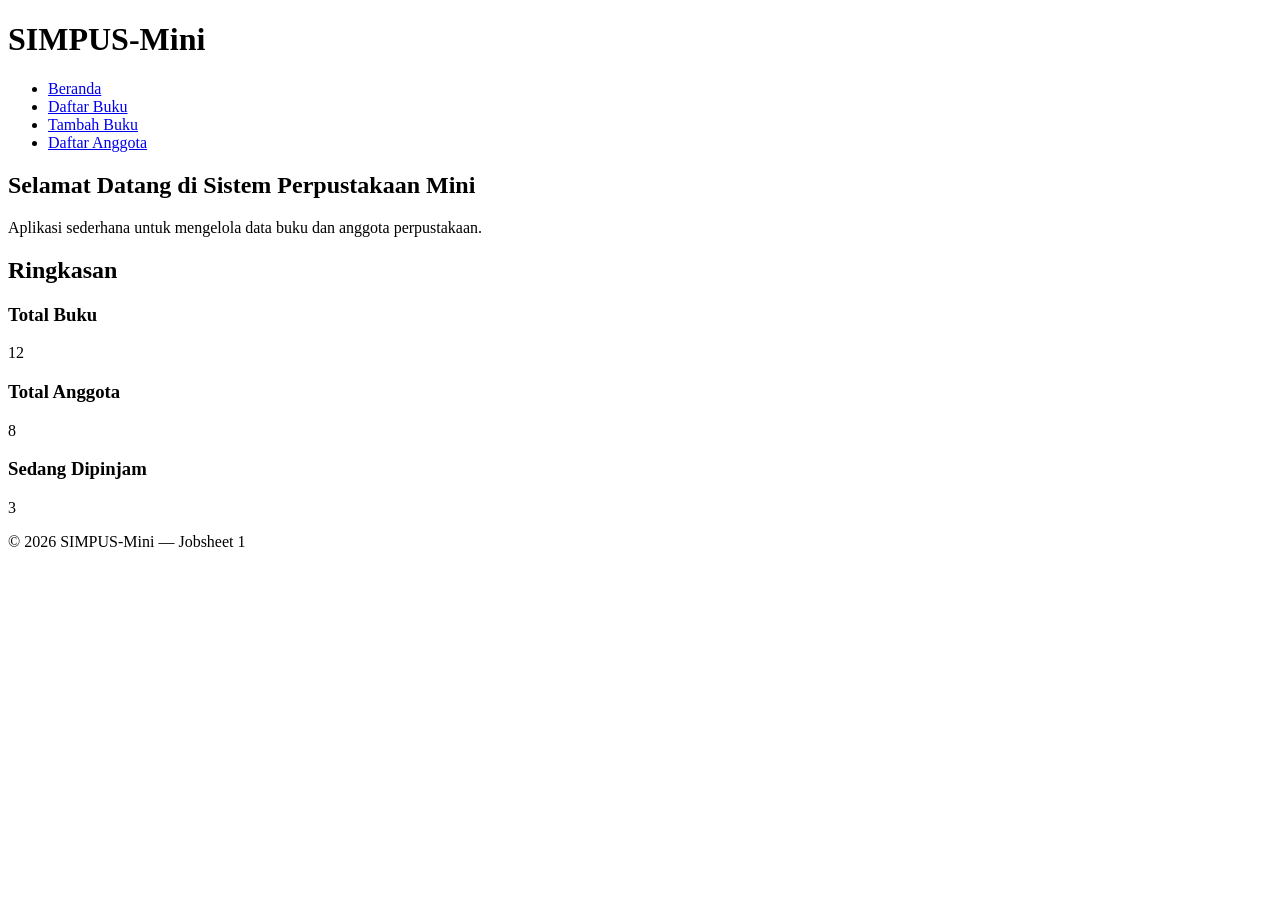
<file: jobsheet-01/index.html>
<!DOCTYPE html>
<html lang="id">
<head>
    <meta charset="UTF-8">
    <title>SIMPUS-Mini | Beranda</title>
</head>
<body>
    <header>
        <h1>SIMPUS-Mini</h1>
        <nav>
            <ul>
                <li><a href="index.html">Beranda</a></li>
                <li><a href="buku/list.html">Daftar Buku</a></li>
                <li><a href="buku/tambah.html">Tambah Buku</a></li>
                <li><a href="anggota/list.html">Daftar Anggota</a></li>
            </ul>
        </nav>
    </header>

    <main>
        <section>
            <h2>Selamat Datang di Sistem Perpustakaan Mini</h2>
            <p>Aplikasi sederhana untuk mengelola data buku dan anggota perpustakaan.</p>
        </section>

        <section>
            <h2>Ringkasan</h2>
            <article>
                <h3>Total Buku</h3>
                <p>12</p>
            </article>
            <article>
                <h3>Total Anggota</h3>
                <p>8</p>
            </article>
            <article>
                <h3>Sedang Dipinjam</h3>
                <p>3</p>
            </article>
        </section>
    </main>

    <footer>
        <p>&copy; 2026 SIMPUS-Mini &mdash; Jobsheet 1</p>
    </footer>
</body>
</html>
</file>
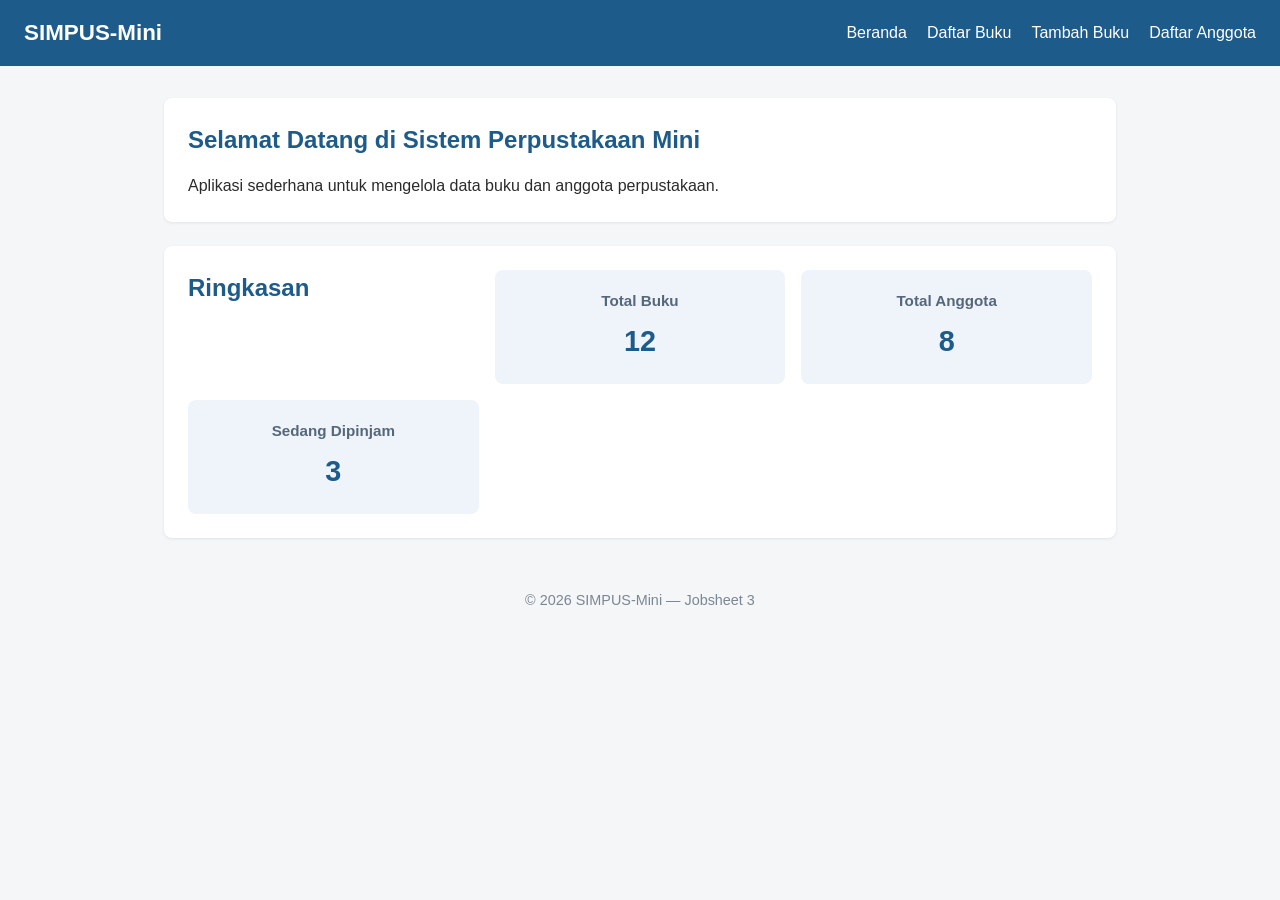
<file: jobsheet-03/index.html>
<!DOCTYPE html>
<html lang="id">
<head>
    <meta charset="UTF-8">
    <meta name="viewport" content="width=device-width, initial-scale=1">
    <title>SIMPUS-Mini | Beranda</title>
    <link rel="stylesheet" href="assets/css/style.css">
</head>
<body>
    <header>
        <h1>SIMPUS-Mini</h1>
        <input type="checkbox" id="nav-toggle" class="nav-toggle">
        
        <!-- Elemen <nav> sekarang berada sebelum label -->
        <nav>
            <ul>
                <li><a href="index.html">Beranda</a></li>
                <li><a href="buku/list.html">Daftar Buku</a></li>
                <li><a href="buku/tambah.html">Tambah Buku</a></li>
                <li><a href="anggota/list.html">Daftar Anggota</a></li>
            </ul>
        </nav>

        <!-- Ikon hamburger (.nav-toggle-label) dipindahkan ke urutan terakhir di <header> -->
        <label for="nav-toggle" class="nav-toggle-label">&#9776;</label>
    </header>

    <main>
        <section>
            <h2>Selamat Datang di Sistem Perpustakaan Mini</h2>
            <p>Aplikasi sederhana untuk mengelola data buku dan anggota perpustakaan.</p>
        </section>

        <section>
            <h2>Ringkasan</h2>
            <article>
                <h3>Total Buku</h3>
                <p>12</p>
            </article>
            <article>
                <h3>Total Anggota</h3>
                <p>8</p>
            </article>
            <article>
                <h3>Sedang Dipinjam</h3>
                <p>3</p>
            </article>
        </section>
    </main>

    <footer>
        <p>&copy; 2026 SIMPUS-Mini &mdash; Jobsheet 3</p>
    </footer>
</body>
</html>
</file>
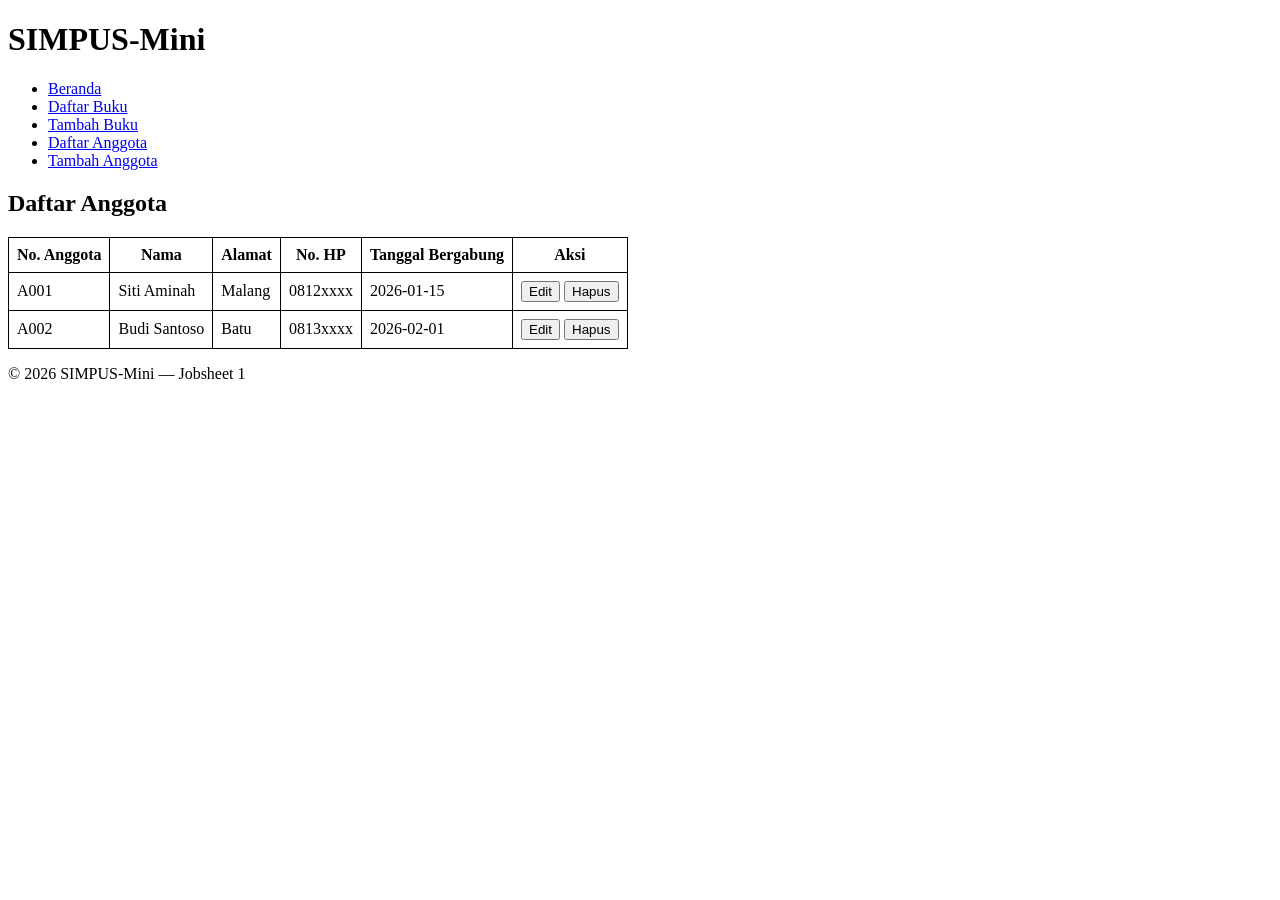
<file: jobsheet-01/anggota/list.html>
<!DOCTYPE html>
<html lang="id">
<head>
    <meta charset="UTF-8">
    <title>SIMPUS-Mini | Daftar Anggota</title>
    <style>
        table, th, td {
            border: 1px solid black;
            border-collapse: collapse;
            padding: 8px;
        }
    </style>
</head>
<body>
    <header>
        <h1>SIMPUS-Mini</h1>
        <nav>
            <ul>
                <li><a href="../index.html">Beranda</a></li>
                <li><a href="../buku/list.html">Daftar Buku</a></li>
                <li><a href="../buku/tambah.html">Tambah Buku</a></li>
                <li><a href="list.html">Daftar Anggota</a></li>
                <li><a href="tambah.html">Tambah Anggota</a></li>
            </ul>
        </nav>
    </header>

    <main>
        <section>
            <h2>Daftar Anggota</h2>
            <table>
                <thead>
                    <tr>
                        <th>No. Anggota</th>
                        <th>Nama</th>
                        <th>Alamat</th>
                        <th>No. HP</th>
                        <th>Tanggal Bergabung</th>
                        <th>Aksi</th>
                    </tr>
                </thead>
                <tbody>
                    <tr>
                        <td>A001</td>
                        <td>Siti Aminah</td>
                        <td>Malang</td>
                        <td>0812xxxx</td>
                        <td>2026-01-15</td>
                        <td>
                            <button type="button">Edit</button>
                            <button type="button">Hapus</button>
                        </td>
                    </tr>
                    <tr>
                        <td>A002</td>
                        <td>Budi Santoso</td>
                        <td>Batu</td>
                        <td>0813xxxx</td>
                        <td>2026-02-01</td>
                        <td>
                            <button type="button">Edit</button>
                            <button type="button">Hapus</button>
                        </td>
                    </tr>
                </tbody>
            </table>
        </section>
    </main>

    <footer>
        <p>&copy; 2026 SIMPUS-Mini &mdash; Jobsheet 1</p>
    </footer>
</body>
</html>
</file>
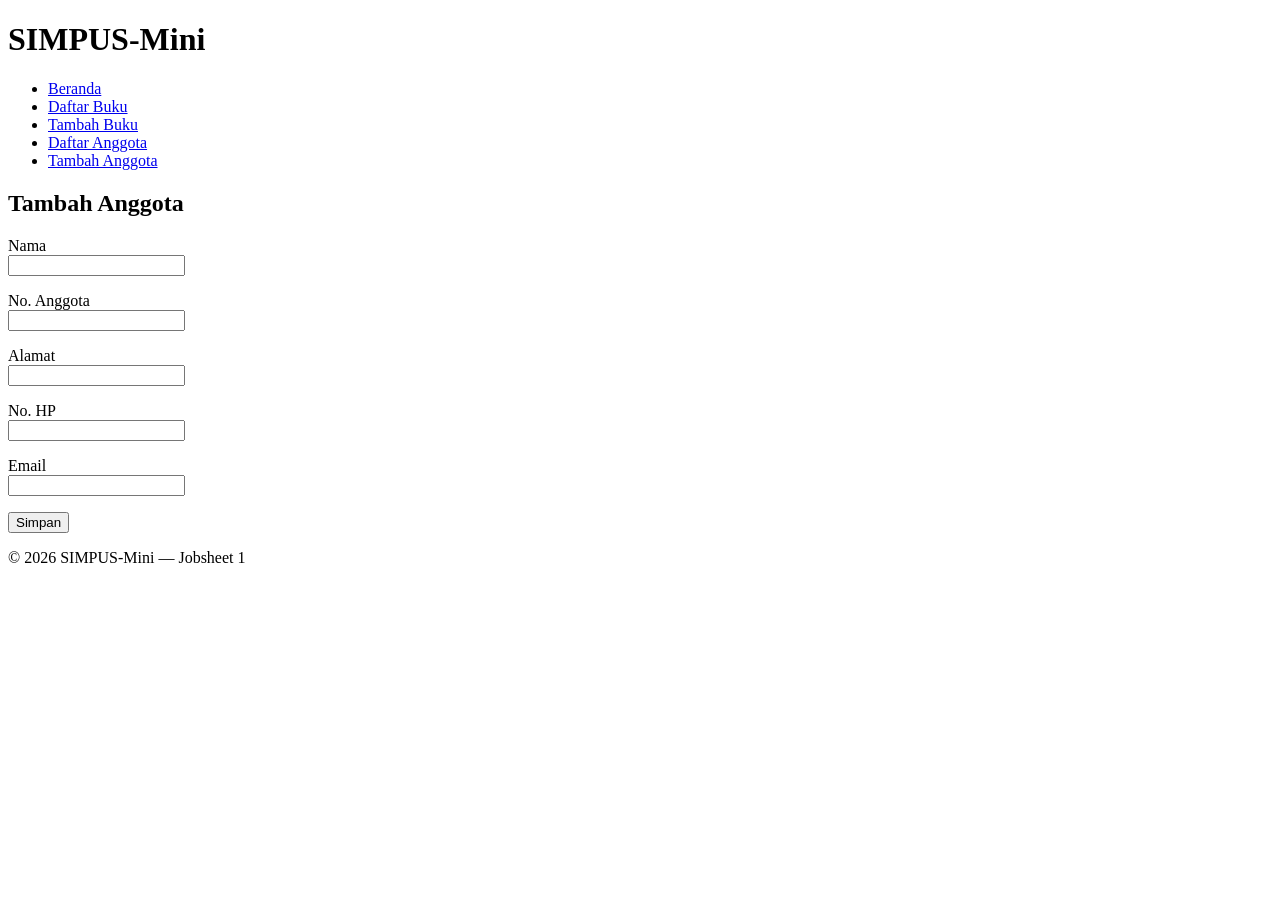
<file: jobsheet-01/anggota/tambah.html>
<!DOCTYPE html>
<html lang="id">
<head>
    <meta charset="UTF-8">
    <title>SIMPUS-Mini | Tambah Anggota</title>
</head>
<body>
    <header>
        <h1>SIMPUS-Mini</h1>
        <nav>
            <ul>
                <li><a href="../index.html">Beranda</a></li>
                <li><a href="../buku/list.html">Daftar Buku</a></li>
                <li><a href="../buku/tambah.html">Tambah Buku</a></li>
                <li><a href="list.html">Daftar Anggota</a></li>
                <li><a href="tambah.html">Tambah Anggota</a></li>
            </ul>
        </nav>
    </header>

    <main>
        <section>
            <h2>Tambah Anggota</h2>
            <form>
                <p>
                    <label for="nama">Nama</label><br>
                    <input type="text" id="nama" name="nama" required>
                </p>
                <p>
                    <label for="no_anggota">No. Anggota</label><br>
                    <input type="text" id="no_anggota" name="no_anggota" required>
                </p>
                <p>
                    <label for="alamat">Alamat</label><br>
                    <input type="text" id="alamat" name="alamat">
                </p>
                <p>
                    <label for="no_hp">No. HP</label><br>
                    <input type="text" id="no_hp" name="no_hp">
                </p>
                <p>
                    <label for="email">Email</label><br>
                    <input type="email" id="email" name="email">
                </p>
                <p>
                    <button type="submit">Simpan</button>
                </p>
            </form>
        </section>
    </main>

    <footer>
        <p>&copy; 2026 SIMPUS-Mini &mdash; Jobsheet 1</p>
    </footer>
</body>
</html>
</file>
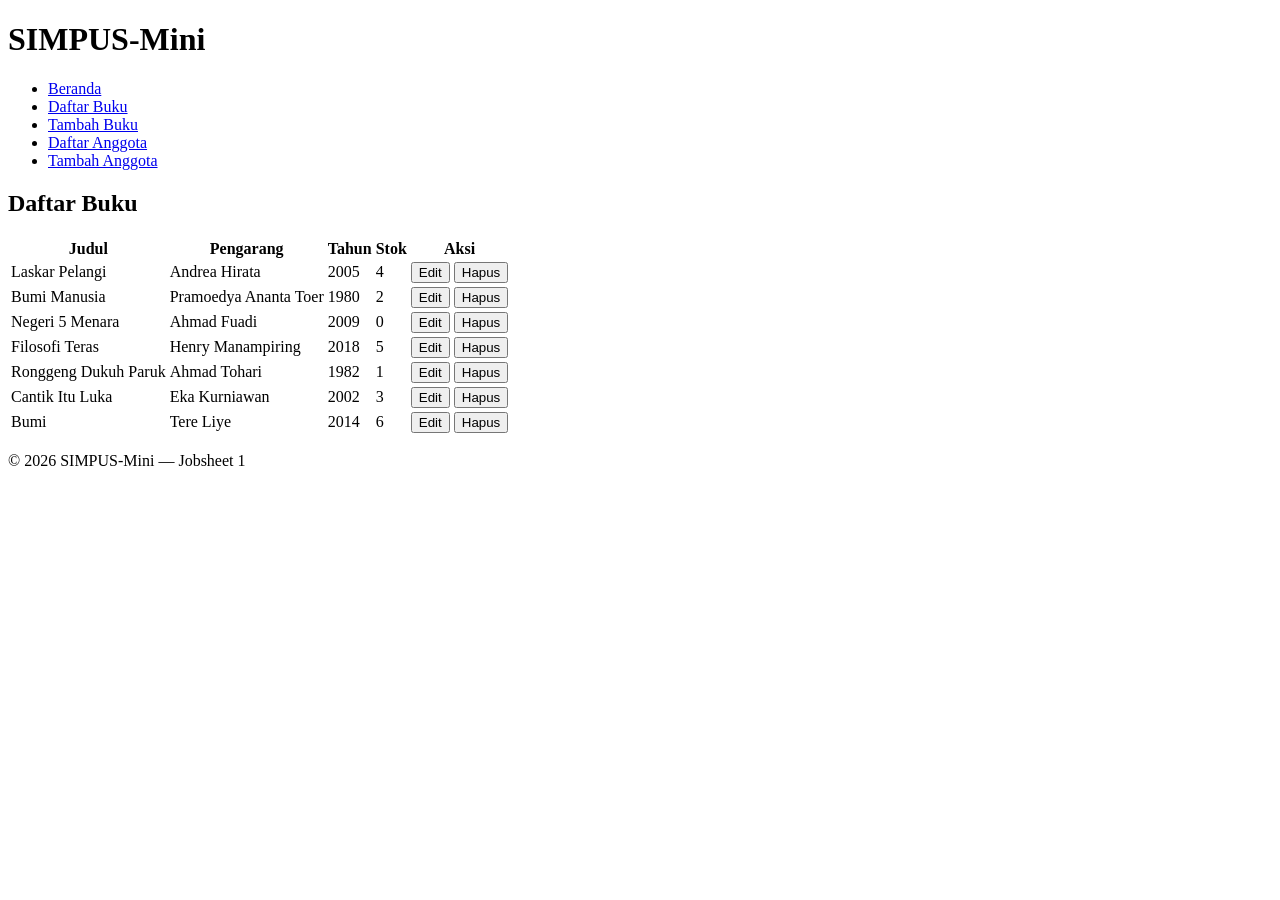
<file: jobsheet-01/buku/list.html>
<!DOCTYPE html>
<html lang="id">
<head>
    <meta charset="UTF-8">
    <title>SIMPUS-Mini | Daftar Buku</title>
</head>
<body>
    <header>
        <h1>SIMPUS-Mini</h1>
        <nav>
            <ul>
                <li><a href="../index.html">Beranda</a></li>
                <li><a href="list.html">Daftar Buku</a></li>
                <li><a href="tambah.html">Tambah Buku</a></li>
                <li><a href="../anggota/list.html">Daftar Anggota</a></li>
                <li><a href="../anggota/tambah.html">Tambah Anggota</a></li>
            </ul>
        </nav>
    </header>

    <main>
        <section>
            <h2>Daftar Buku</h2>
            <table>
                <thead>
                    <tr>
                        <th>Judul</th>
                        <th>Pengarang</th>
                        <th>Tahun</th>
                        <th>Stok</th>
                        <th>Aksi</th>
                    </tr>
                </thead>
                <tbody>
                    <tr>
                        <td>Laskar Pelangi</td>
                        <td>Andrea Hirata</td>
                        <td>2005</td>
                        <td>4</td>
                        <td>
                            <button type="button">Edit</button>
                            <button type="button">Hapus</button>
                        </td>
                    </tr>
                    <tr>
                        <td>Bumi Manusia</td>
                        <td>Pramoedya Ananta Toer</td>
                        <td>1980</td>
                        <td>2</td>
                        <td>
                            <button type="button">Edit</button>
                            <button type="button">Hapus</button>
                        </td>
                    </tr>
                    <tr>
                        <td>Negeri 5 Menara</td>
                        <td>Ahmad Fuadi</td>
                        <td>2009</td>
                        <td>0</td>
                        <td>
                            <button type="button">Edit</button>
                            <button type="button">Hapus</button>
                        </td>
                    </tr>
                    <tr>
                        <td>Filosofi Teras</td>
                        <td>Henry Manampiring</td>
                        <td>2018</td>
                        <td>5</td>
                        <td>
                            <button type="button">Edit</button>
                            <button type="button">Hapus</button>
                        </td>
                    </tr>
                    <tr>
                        <td>Ronggeng Dukuh Paruk</td>
                        <td>Ahmad Tohari</td>
                        <td>1982</td>
                        <td>1</td>
                        <td>
                            <button type="button">Edit</button>
                            <button type="button">Hapus</button>
                        </td>
                    </tr>
                    <tr>
                        <td>Cantik Itu Luka</td>
                        <td>Eka Kurniawan</td>
                        <td>2002</td>
                        <td>3</td>
                        <td>
                            <button type="button">Edit</button>
                            <button type="button">Hapus</button>
                        </td>
                    </tr>
                    <tr>
                        <td>Bumi</td>
                        <td>Tere Liye</td>
                        <td>2014</td>
                        <td>6</td>
                        <td>
                            <button type="button">Edit</button>
                            <button type="button">Hapus</button>
                        </td>
                    </tr>
                </tbody>
            </table>
        </section>
    </main>

    <footer>
        <p>&copy; 2026 SIMPUS-Mini &mdash; Jobsheet 1</p>
    </footer>
</body>
</html>
</file>
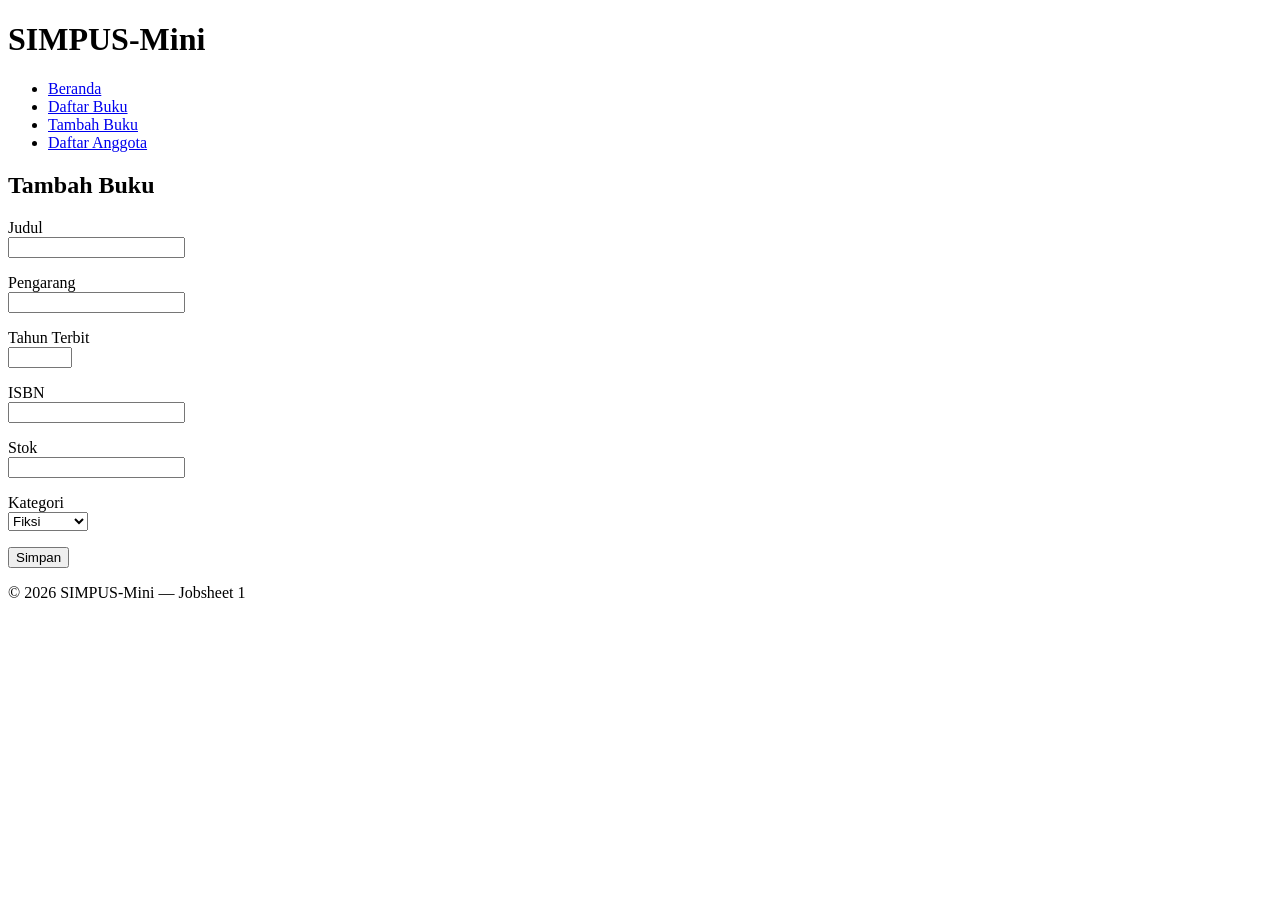
<file: jobsheet-01/buku/tambah.html>
<!DOCTYPE html>
<html lang="id">
<head>
    <meta charset="UTF-8">
    <title>SIMPUS-Mini | Tambah Buku</title>
</head>
<body>
    <header>
        <h1>SIMPUS-Mini</h1>
        <nav>
            <ul>
                <li><a href="../index.html">Beranda</a></li>
                <li><a href="list.html">Daftar Buku</a></li>
                <li><a href="tambah.html">Tambah Buku</a></li>
                <li><a href="../anggota/list.html">Daftar Anggota</a></li>
            </ul>
        </nav>
    </header>

    <main>
        <section>
            <h2>Tambah Buku</h2>
            <form>
                <p>
                    <label for="judul">Judul</label><br>
                    <input type="text" id="judul" name="judul" required>
                </p>
                <p>
                    <label for="pengarang">Pengarang</label><br>
                    <input type="text" id="pengarang" name="pengarang" required>
                </p>
                <p>
                    <label for="tahun">Tahun Terbit</label><br>
                    <input type="number" id="tahun" name="tahun" min="1900" max="2026" required>
                </p>
                <p>
                    <label for="isbn">ISBN</label><br>
                    <input type="text" id="isbn" name="isbn">
                </p>
                <p>
                    <label for="stok">Stok</label><br>
                    <input type="number" id="stok" name="stok" min="0" required>
                </p>
                <p>
                    <label for="kategori">Kategori</label><br>
                    <select id="kategori" name="kategori">
                        <option value="fiksi">Fiksi</option>
                        <option value="non-fiksi">Non-Fiksi</option>
                        <option value="referensi">Referensi</option>
                    </select>
                </p>
                <p>
                    <button type="submit">Simpan</button>
                </p>
            </form>
        </section>
    </main>

    <footer>
        <p>&copy; 2026 SIMPUS-Mini &mdash; Jobsheet 1</p>
    </footer>
</body>
</html>
</file>
<file: jobsheet-03/assets/css/style.css>
/* ===== Reset & Base ===== */
* {
    box-sizing: border-box;
    margin: 0;
    padding: 0;
}

body {
    font-family: "Segoe UI", Arial, sans-serif;
    color: #2b2b2b;
    background-color: #f5f6f8;
    line-height: 1.5;
}

a {
    color: #1d5b8a;
    text-decoration: none;
}

a:hover {
    text-decoration: underline;
}

/* ===== Header & Navbar (Flexbox) ===== */
header {
    background-color: #1d5b8a;
    color: #fff;
    padding: 1rem 1.5rem;
    display: flex;
    align-items: center;
    justify-content: space-between;
    flex-wrap: wrap;
}

header h1 {
    font-size: 1.4rem;
}

header nav ul {
    list-style: none;
    display: flex;
    gap: 1.25rem;
}

header nav a {
    color: #fff;
    font-weight: 500;
}

/* ===== Main Layout ===== */
main {
    max-width: 1000px;
    margin: 2rem auto;
    padding: 0 1.5rem;
}

section {
    background-color: #fff;
    border-radius: 8px;
    padding: 1.5rem;
    margin-bottom: 1.5rem;
    box-shadow: 0 1px 3px rgba(0, 0, 0, 0.08);
}

section h2 {
    margin-bottom: 1rem;
    color: #1d5b8a;
}

/* ===== Kartu Statistik (CSS Grid) ===== */
main section:nth-of-type(2) {
    display: grid;
    grid-template-columns: repeat(3, 1fr);
    gap: 1rem;
}

main section:nth-of-type(2) article {
    background-color: #eef4fa;
    border-radius: 8px;
    padding: 1.25rem;
    text-align: center;
}

main section:nth-of-type(2) article h3 {
    font-size: 0.95rem;
    color: #55677a;
    margin-bottom: 0.5rem;
}

main section:nth-of-type(2) article p {
    font-size: 1.8rem;
    font-weight: 700;
    color: #1d5b8a;
}

/* ===== Tabel ===== */
table {
    width: 100%;
    border-collapse: collapse;
}

th, td {
    text-align: left;
    padding: 0.65rem 0.75rem;
    border-bottom: 1px solid #e2e6ea;
}

thead {
    background-color: #1d5b8a;
    color: #fff;
}

tbody tr:nth-child(even) {
    background-color: #f7f9fb;
}

tbody tr:hover {
    background-color: #eef4fa;
}

td button {
    padding: 0.35rem 0.7rem;
    margin-right: 0.35rem;
    border: none;
    border-radius: 4px;
    cursor: pointer;
    font-size: 0.85rem;
}

td button:first-of-type {
    background-color: #f0ad4e;
    color: #fff;
}

td button:last-of-type {
    background-color: #d9534f;
    color: #fff;
}

/* ===== Form ===== */
form p {
    margin-bottom: 1rem;
}

form label {
    display: block;
    margin-bottom: 0.35rem;
    font-weight: 600;
    color: #444;
}

form input,
form select {
    width: 100%;
    max-width: 400px;
    padding: 0.55rem 0.7rem;
    border: 1px solid #cdd4da;
    border-radius: 4px;
    font-size: 1rem;
}

form button[type="submit"] {
    background-color: #1d5b8a;
    color: #fff;
    border: none;
    padding: 0.6rem 1.5rem;
    border-radius: 4px;
    font-size: 1rem;
    cursor: pointer;
}

form button[type="submit"]:hover {
    background-color: #164869;
}

/* ===== Footer ===== */
footer {
    text-align: center;
    padding: 1.25rem;
    color: #7a8794;
    font-size: 0.9rem;
}

/* ===== Tabel Responsif ===== */
.table-responsive {
    overflow-x: auto;
}
/* ===== Artikel Responsif ===== */
article {
    overflow-x: auto;
}

/* ===== Hamburger Menu (checkbox hack) ===== */
.nav-toggle {
    display: none;
}

.nav-toggle-label {
    display: none;
    font-size: 1.6rem;
    color: #fff;
    cursor: pointer;
}

/* ===== Responsive Breakpoints ===== */
/* layar tablet dan ponsel */
@media (max-width: 768px) {
    header {
        flex-wrap: nowrap;
    }

    .nav-toggle-label {
        display: block;
    }

    header nav {
        display: block !important;
    }
/* layar monitor */
@media (min-width: 1200px) {
        header nav {
            display: flex !important;
        }
    }
}
</file>
